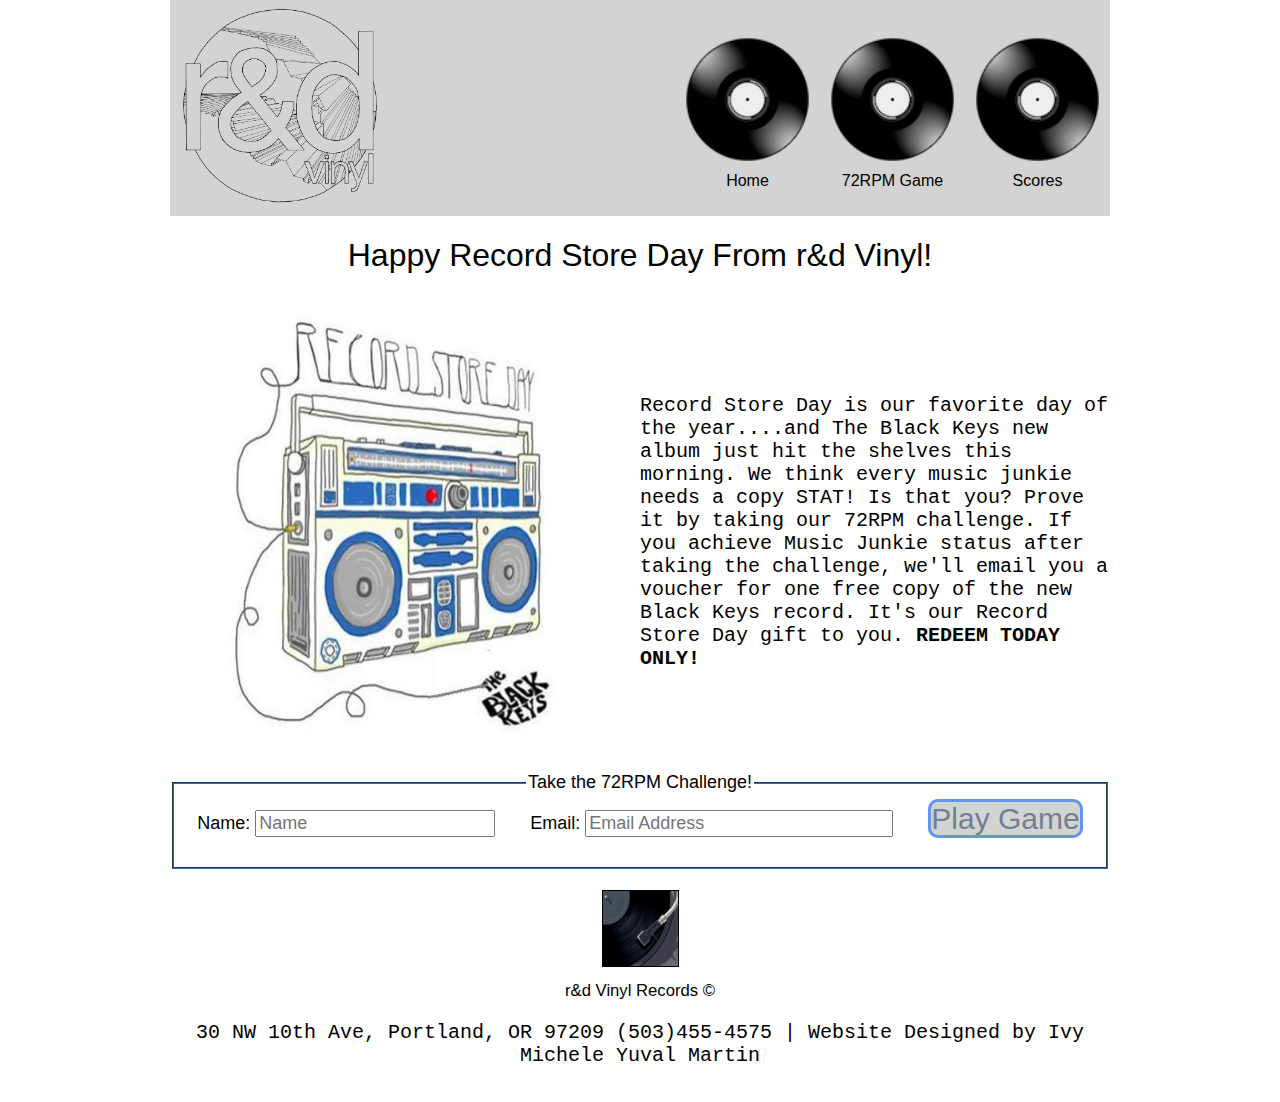
<file: index.html>
<!DOCTYPE html>
<html>
<head>
  <title>72RPM Game</title>
  <link rel="stylesheet" href="http://meyerweb.com/eric/tools/css/reset/">
  <link rel="stylesheet" href="style.css">
</head>
<body>
  <div id="container">
    <div id="header_wrapper">
    <header>
    <a href="index.html"> <img class="logo" src="images/rd-logo.png"/></a>
      <nav>
        <ul class="nav-list">
          <li><figure>
          <a href="index.html"><img class="nav-button"< src="images/Nav_icon.png"/>
            <figcaption class=nav_text>Home</figcaption></a>
            </figure></li>
          <li><figure>
         <a href='#username'><img class="nav-button"< src="images/Nav_icon.png"/>
          <figcaption class=nav_text>72RPM Game</figcaption></a>
          </figure></li>
          <li><figure>
          <a href="results.html"><img class="nav-button"< src="images/Nav_icon.png"/>
            <figcaption class=nav_text>Scores</figcaption></a>
            </figure></li>
        </ul>
      </nav>
    </header>
  </div>
  <div id="main">
    <h1 class="index_headline">Happy Record Store Day From r&amp;d Vinyl!</h1>
    <img id="hero_image" src="images/black_keys_boombox.jpg"/>
      <p id="voucher_rules">Record Store Day is our favorite day of the year....and The Black Keys new album just hit the shelves this morning.  We think every music junkie needs a copy STAT! Is that you? Prove it by taking our 72RPM challenge.  If you achieve Music Junkie status after taking the challenge, we'll email you a voucher for one free copy of the new Black Keys record.  It's our Record Store Day gift to you.<strong> REDEEM TODAY ONLY!</strong></p>  
  </div>
  <form>
  <fieldset>
    <legend>Take the 72RPM Challenge!</legend>
    Name:
    <input id="username" type="text" name="username" placeholder="Name" required/>
    Email:
    <input id="email" type="email" name="email" placeholder="Email Address" required/>
         <a id="play_game" class="button" href="game.html">Play Game</a>
  </fieldset>
  </form>
  <footer>
      <img id="footer_logo" src="images/turn_table_animation.gif"/><br>
      <small>r&amp;d Vinyl Records &copy;</small>
      <p id="designedBy">30 NW 10th Ave, Portland, OR 97209 (503)455-4575 | Website Designed by Ivy Michele Yuval Martin</p>
  </footer>
  </div>
<script type = "text/javascript" src = "storage.js"></script>
</body>
</html>
</file>
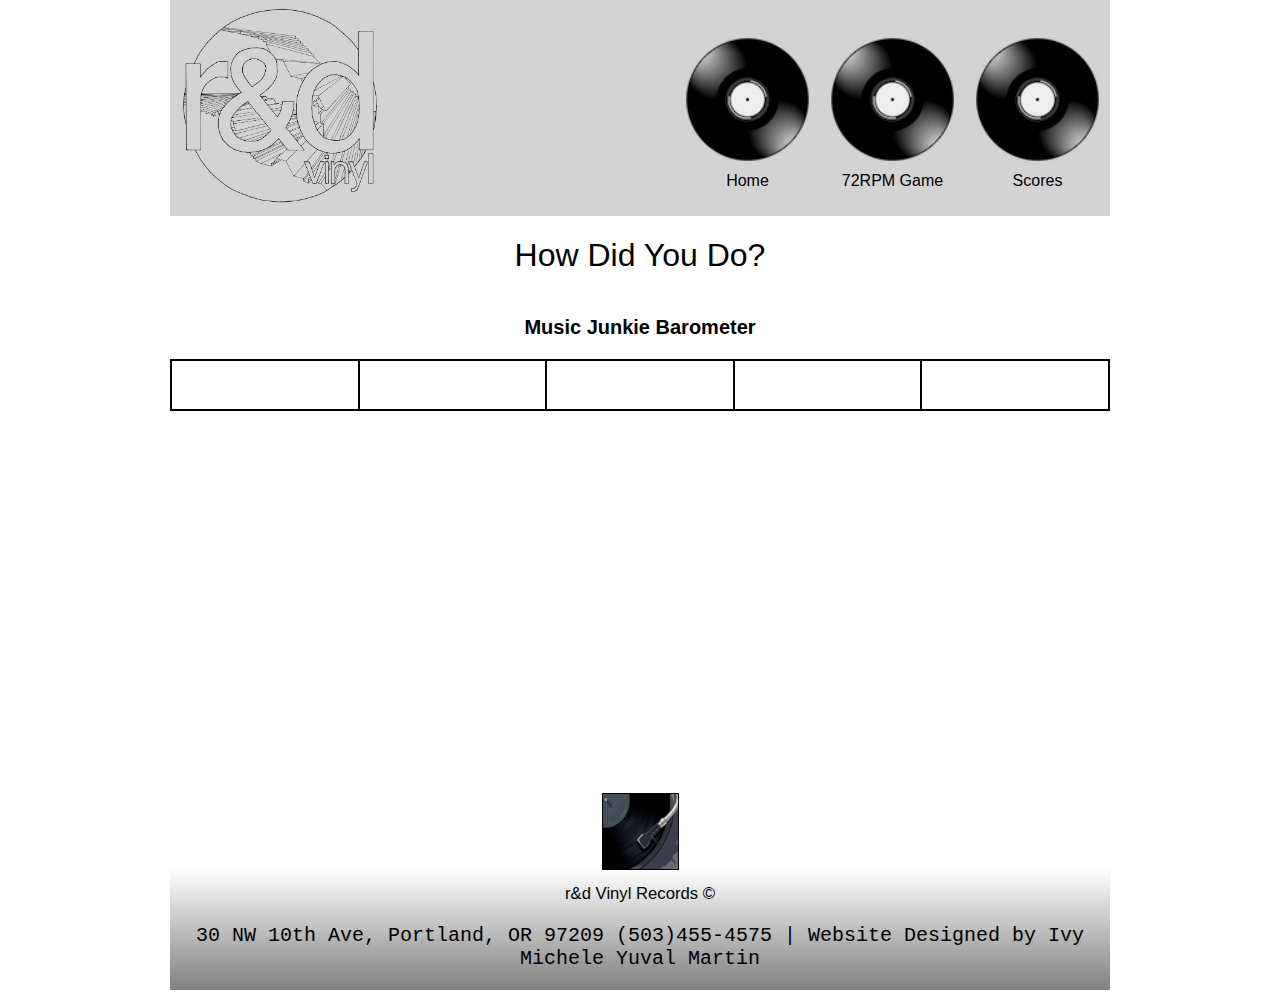
<file: results.html>
<!DOCTYPE html>
<html>
  <head>
  <title>72RPM Game</title>
  <link rel="stylesheet" href="http://meyerweb.com/eric/tools/css/reset/">
  <link rel="stylesheet" href="style.css">
  <link rel="stylesheet" href="https://cdnjs.cloudflare.com/ajax/libs/animate.css/3.5.2/animate.min.css">
</head>
<body>
    <div id="container">
<header>
  <a href="index.html"><img class="logo" src="images/rd-logo.png"/></a>
    <nav>
      <ul class="nav-list">
        <li><figure>
         <a href="index.html"><img class="nav-button"< src="images/Nav_icon.png"/>
          <figcaption class=nav_text>Home</figcaption></a>
          </figure></li>
        <li><figure>
         <a href="game.html"><img class="nav-button"< src="images/Nav_icon.png"/>
          <figcaption class=nav_text>72RPM Game</figcaption></a>
          </figure></li>
         <li><figure>
         <a href="results.html"><img class="nav-button"< src="images/Nav_icon.png"/>
          <figcaption class=nav_text>Scores</figcaption></a>
          </figure></li>
      </ul>
    </nav>
  </header>
<div id="main">
  <h1>How Did You Do?</h1>
  <table>
    <thead>
      <tr>
        <th id ="table_title"colspan="5">Music Junkie Barometer</th>
      </tr>
    </thead>
    <tbody>
<!--this row will be colored in based on results-->
      <tr id="fill_row"> 
        <td id="score1" class="fill_cell"></td>
        <td id="score2"class="fill_cell"></td>
        <td id="score3"class="fill_cell"></td>
        <td id="score4"class="fill_cell"></td>
        <td id="score5" class="fill_cell"></td>
      </tr>
      <!--this row will give user their music junkie status-->
      <tr id="status_row">
        <td id="status1"></td>
        <td id="status2"></td>
        <td id="status3"></td>
        <td id="status4"></td>
        <td id="status5"></td>
      </tr>
    </tbody>
  </table>
    <p id="zero_score_text" class="response"></p>
    <p id="results_text" class="response"></p>
    <p id="congrats" class="response"></p>
</div>

<footer id="footer2">
    <img id="footer_logo" src="images/turn_table_animation.gif"/><br>
    <small>r&amp;d Vinyl Records &copy;</small>
      <p id="designedBy">30 NW 10th Ave, Portland, OR 97209 (503)455-4575 | Website Designed by Ivy Michele Yuval Martin</p>
</footer>
<script type = "text/javascript" src = "storage.js"></script>
<script type = "text/javascript" src = "results.js"></script>
</body>
</html>
</file>
<file: style.css>
body {
  max-width: 940px;
  margin: 0px auto;
  font-family: Helvetica;
  color: black;
}

header {
  max-width: 960px;
  background-color: lightgrey;
}

nav {
  max-width: 780px;
  float: right;
  margin-top: 15px;
}

li {
    display: inline;
}

.nav-button {   
  height: 125px;
  width: 125px;
  border: none;
}

.nav_text {
  text-align: center;
  font-family: Helvetica;
  font-weight: lighter;
  color: black;
}

#logo-address {
  width: 500px;
}

a {
  text-decoration: none;
}

.index_headline {
  font-family: Helvetica;
  font-weight: lighter;
}

#main {
  margin: 20px auto;
  max-width: 940px;
  /*background-color: red;*/
  /*border:2px solid black;*/
  height: 515px;
}

h1 {
  font-size: 200%;
  font-family: Helvetica;
  font-weight: lighter;
  color:black;
  text-align: center;
}

#hero_image {
  border: none;
  height: 450px;
  width: 450px;
  float: left;
  margin-right: 10px;
}


p {
  font-family: Courier New, Courier, monospace;
  color: black;
}

#voucher_rules {
  margin-top: 120px;
  font-size: 20px;
}

table {
  margin: 0px auto;
  width: 940px;
  height: 150px;
  border-collapse: collapse;
  table-layout: fixed;
}

#table_title {
  text-align: center;
  font-family: Helvetica;
  font-size: 20px;
  padding: 20px;
}

tr {
  height: 50px;
  text-align: center;
  font-size: 18px;
}

.end_cell {
  border-radius: 5px;
  border: 2px solid black;
}

.fill_cell {
  border: 2px solid black;
  border-radius: 5px;
}

.response {
  /*color: green;*/
  font-size: 30px;
  text-align: center;
}

.status-text {
  font-family: Courier New, Courier, monospace;
}

.results_text {
  text-align: center;
}

form {
  font-size: 18px;
}

fieldset {
  height: 75px;
  text-align: center;
  border-color: #336AB0;
}

input {
  font-size:18px;
  margin-top: 10px;
  margin-right:30px;
}

input[name="email"]{
  width:300px;
}

input[name="submit"]{
  font-size: 60px;
  color: red;
  display: inline-block;
}

input[name="submit"]:hover {
  background:blue;
}


#gameboard {
  /*background-color: aqua;*/
  float: left;
  clear: both;
  width: 940px;
  margin: 0px auto;
}

section {
  max-width: 690px;
  margin: 0px auto;
  /*background-color: yellow;*/
  float: left;
  margin-left: 125px;
}

section:last-child {
  clear: both;
}


figure {
  float: left;
  margin: 0px;
}

figcaption {
  text-align: center;
}

img {
  height: 320px;
  width: 320px;
  border: 1px solid black;
  margin: 6px 10px;
}

.logo {
  height: 200px;
  width: 200px;
  border:none;
}

#footer_logo {
  height: 75px;
  width: 75px;   
}

footer {
  width: 940px;
  float: left;
  text-align: center;
  font-size: 20px;
  margin: 15px 0px;
}

#filledIn {
  background-color: red;
}

.button {
  width: 200px;
  height: 50px;
  font-family: Helvetica;
  font-size: 30px;
  color: slategray;
  background-color: lightgrey;
  border-style: solid;
  border-color:cornflowerblue;
  border-radius: 10px;
}

.button:hover {
  color:darkslategrey;
}

#start-game {
  height: 100%;
  display: block;
  text-align: center;
  margin: .75em auto; 
}

section figure img {
  cursor: pointer;
}

#footer2 {
  background: linear-gradient(white 40%, grey); /* Standard syntax */
  max-width: 960px;
}
</file>
